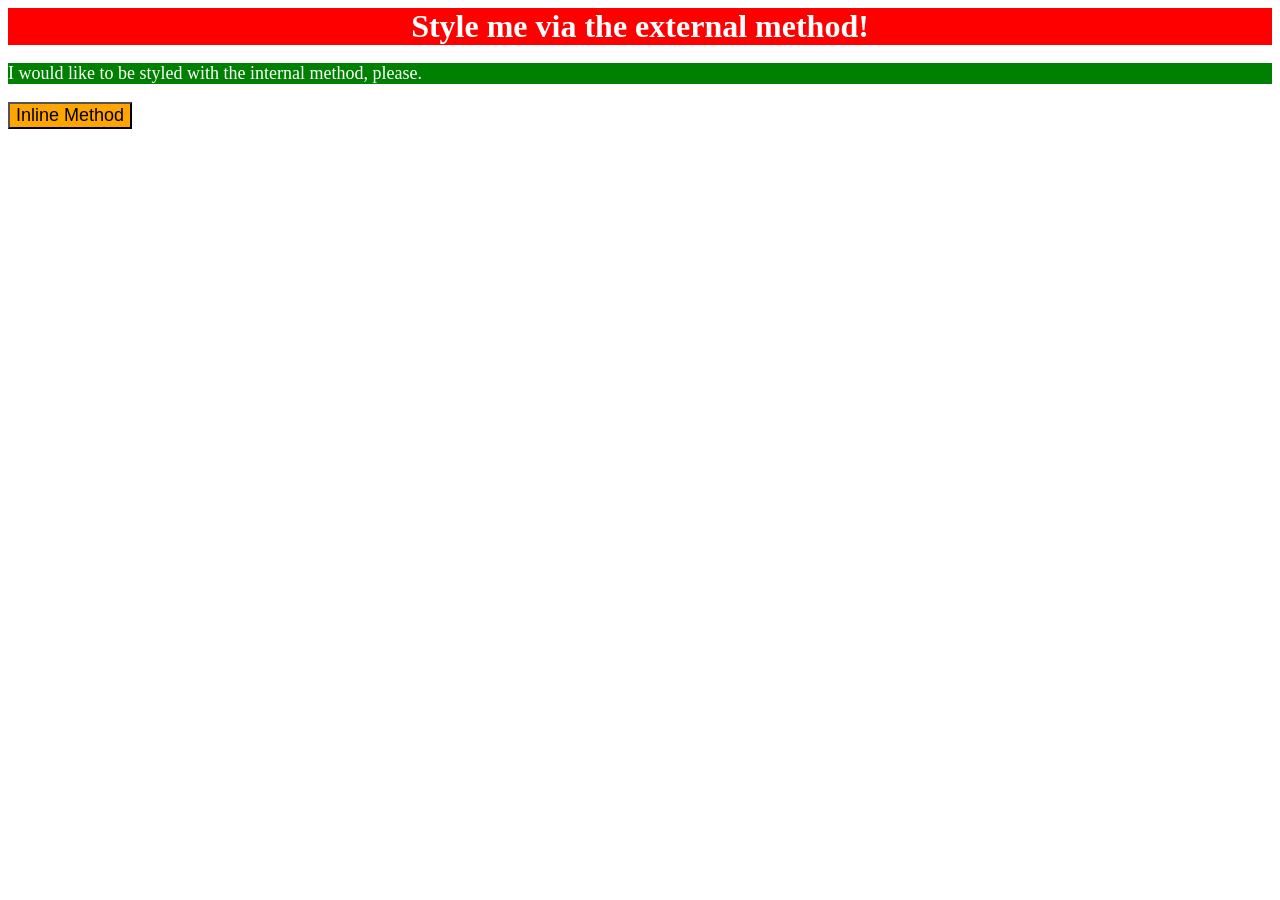
<file: foundations/intro-to-css/01-css-methods/index.html>
<!DOCTYPE html>
<html lang="en">
  <head>
    <meta charset="UTF-8" />
    <meta http-equiv="X-UA-Compatible" content="IE=edge" />
    <meta name="viewport" content="width=device-width, initial-scale=1.0" />
    <title>Methods for Adding CSS</title>
    <link rel="stylesheet" href="style.css" />
    <style>
      p {
        background-color: green;
        color: white;
        font-size: 18px;
      }
    </style>
  </head>
  <body>
    <div>Style me via the external method!</div>
    <p>I would like to be styled with the internal method, please.</p>
    <button style="background-color: orange; font-size: 18px">
      Inline Method
    </button>
  </body>
</html>
</file>
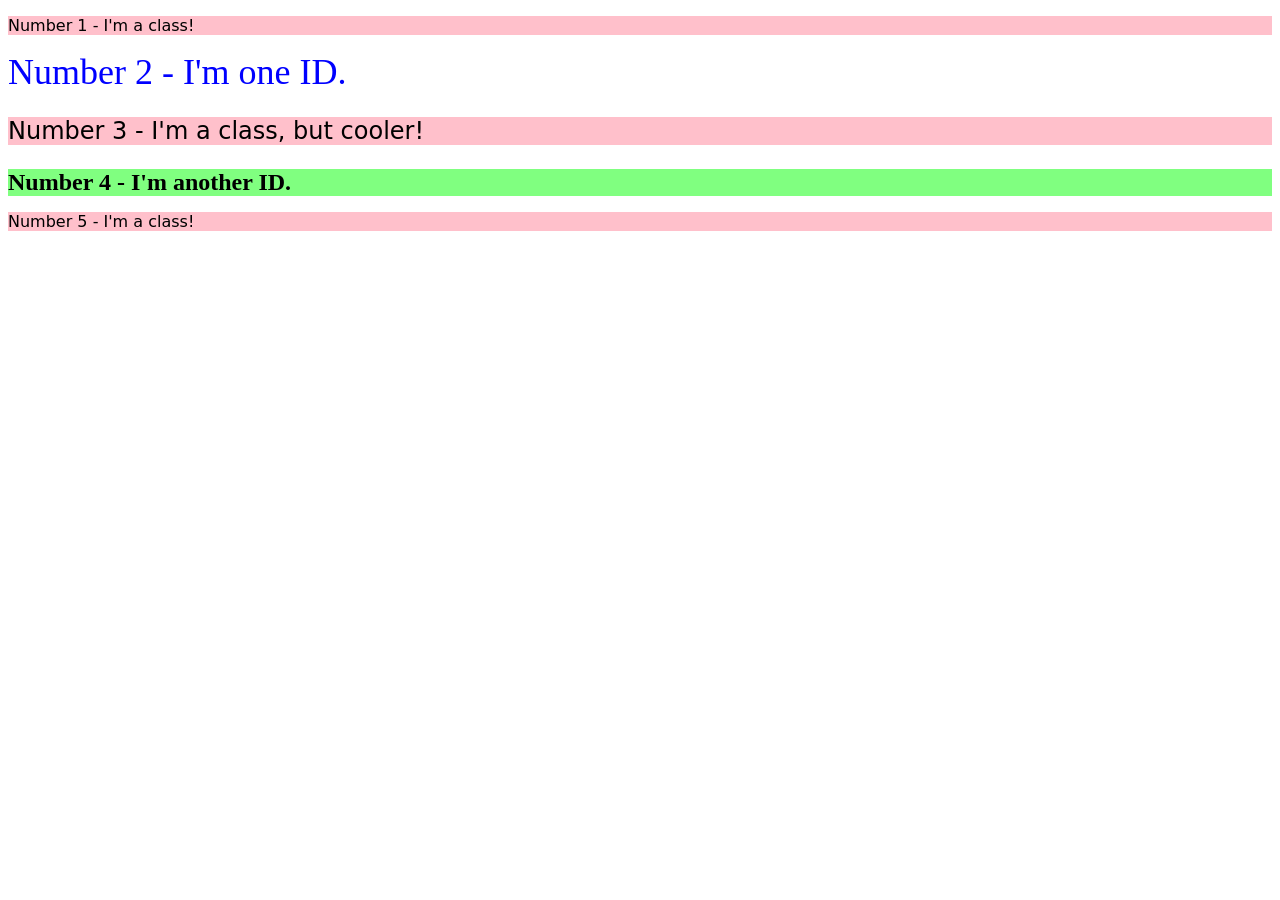
<file: foundations/intro-to-css/02-class-id-selectors/index.html>
<!DOCTYPE html>
<html lang="en">
  <head>
    <meta charset="UTF-8" />
    <meta http-equiv="X-UA-Compatible" content="IE=edge" />
    <meta name="viewport" content="width=device-width, initial-scale=1.0" />
    <title>Class and ID Selectors</title>
    <link rel="stylesheet" href="style.css" />
  </head>
  <body>
    <p class="odd">Number 1 - I'm a class!</p>
    <div id="first-id">Number 2 - I'm one ID.</div>
    <p class="odd bigger-font">Number 3 - I'm a class, but cooler!</p>
    <div id="second-id" class="bigger-font">Number 4 - I'm another ID.</div>
    <p class="odd">Number 5 - I'm a class!</p>
  </body>
</html>
</file>
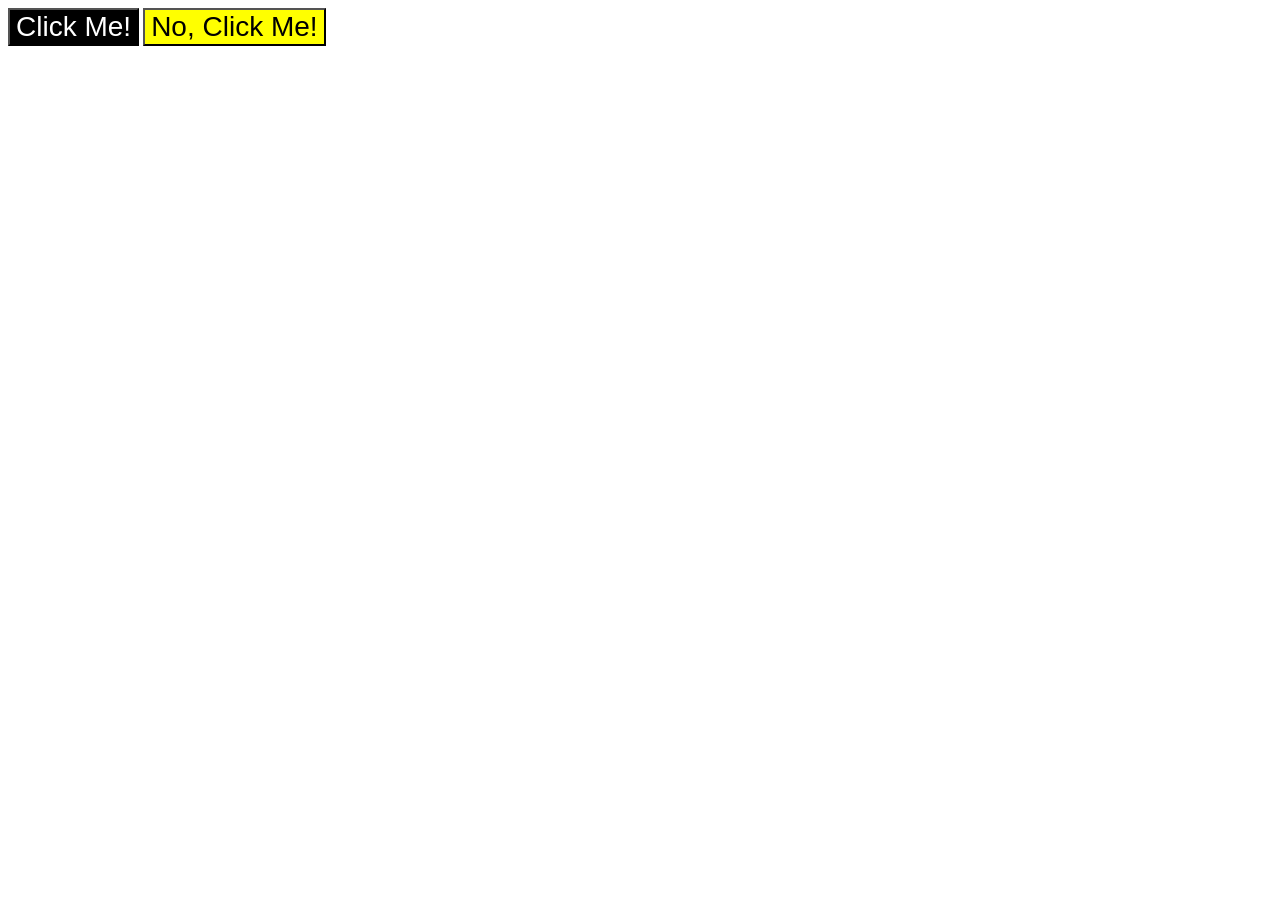
<file: foundations/intro-to-css/03-grouping-selectors/index.html>
<!DOCTYPE html>
<html lang="en">
  <head>
    <meta charset="UTF-8" />
    <meta http-equiv="X-UA-Compatible" content="IE=edge" />
    <meta name="viewport" content="width=device-width, initial-scale=1.0" />
    <title>Grouping Selectors</title>
    <link rel="stylesheet" href="style.css" />
  </head>
  <body>
    <button class="first-button">Click Me!</button>
    <button class="second-button">No, Click Me!</button>
  </body>
</html>
</file>
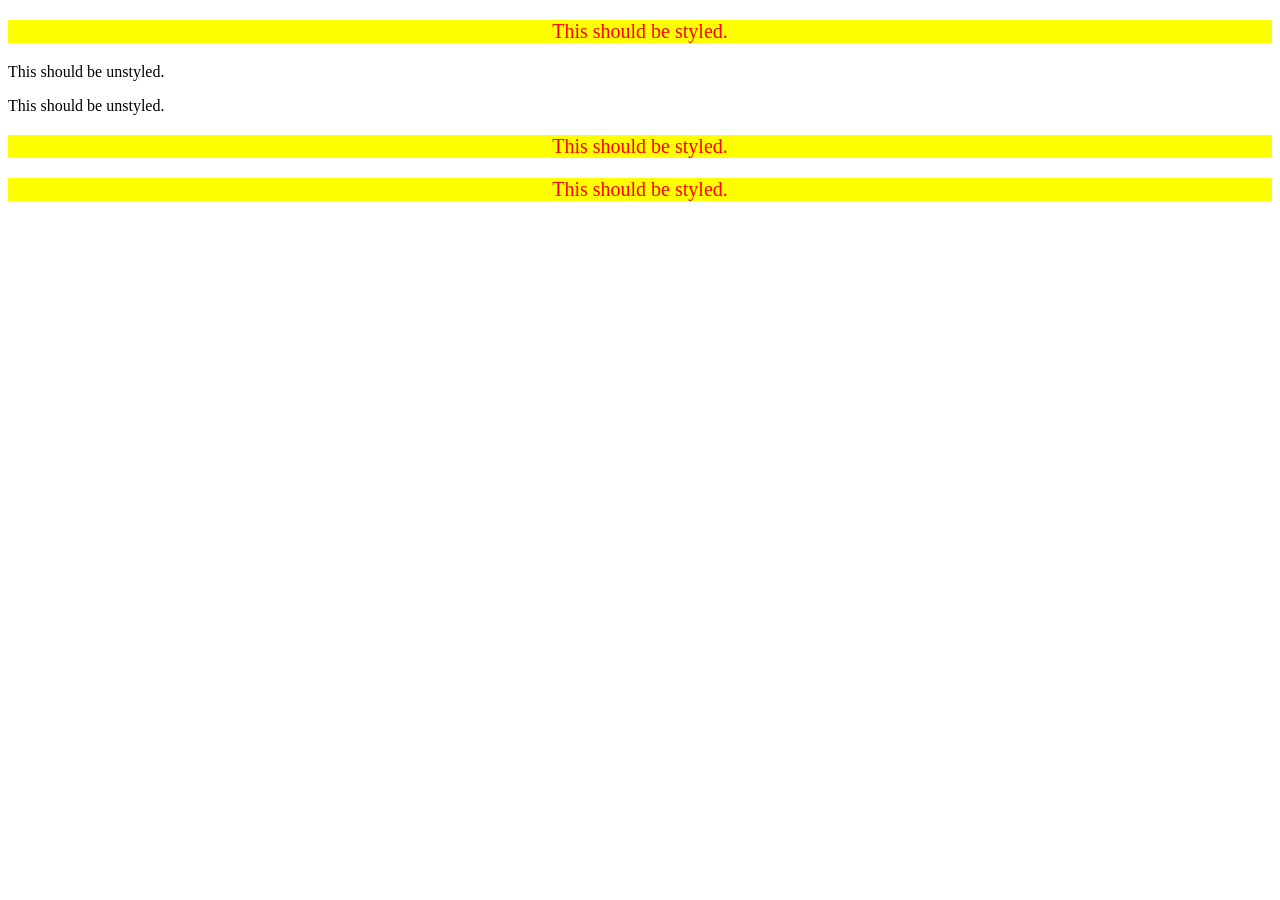
<file: foundations/intro-to-css/05-descendant-combinator/index.html>
<!DOCTYPE html>
<html lang="en">
  <head>
    <meta charset="UTF-8" />
    <meta http-equiv="X-UA-Compatible" content="IE=edge" />
    <meta name="viewport" content="width=device-width, initial-scale=1.0" />
    <title>Descendant Combinator</title>
    <link rel="stylesheet" href="style.css" />
  </head>
  <body>
    <div class="container">
      <p class="text">This should be styled.</p>
    </div>
    <p class="text">This should be unstyled.</p>
    <p class="text">This should be unstyled.</p>
    <div class="container">
      <p class="text">This should be styled.</p>
      <p class="text">This should be styled.</p>
    </div>
  </body>
</html>
</file>
<file: foundations/intro-to-css/01-css-methods/style.css>
div {
  background-color: red;
  color: white;
  font-size: 32px;
  text-align: center;
  font-weight: bold;
}
</file>
<file: foundations/intro-to-css/02-class-id-selectors/style.css>
.odd {
  background-color: #ffc0cb;
  font-family: Verdana, "DejaVu Sans", sans-serif;
}

.bigger-font {
  font-size: 24px;
}

#first-id {
  color: #0000ff;
  font-size: 36px;
}

#second-id {
  background-color: hsl(120, 100%, 75%);
  font-weight: 700;
}
</file>
<file: foundations/intro-to-css/03-grouping-selectors/style.css>
.first-button,
.second-button {
  font-size: 28px;
  font-family: Helvetica, "Times New Roman", sans-serif;
}

.first-button {
  background-color: #000;
  color: #fff;
}

.second-button {
  background-color: #ff0;
}
</file>
<file: foundations/intro-to-css/05-descendant-combinator/style.css>
.container .text {
  background-color: #ff0;
  color: #ff0000;
  font-size: 20px;
  text-align: center;
}
</file>
